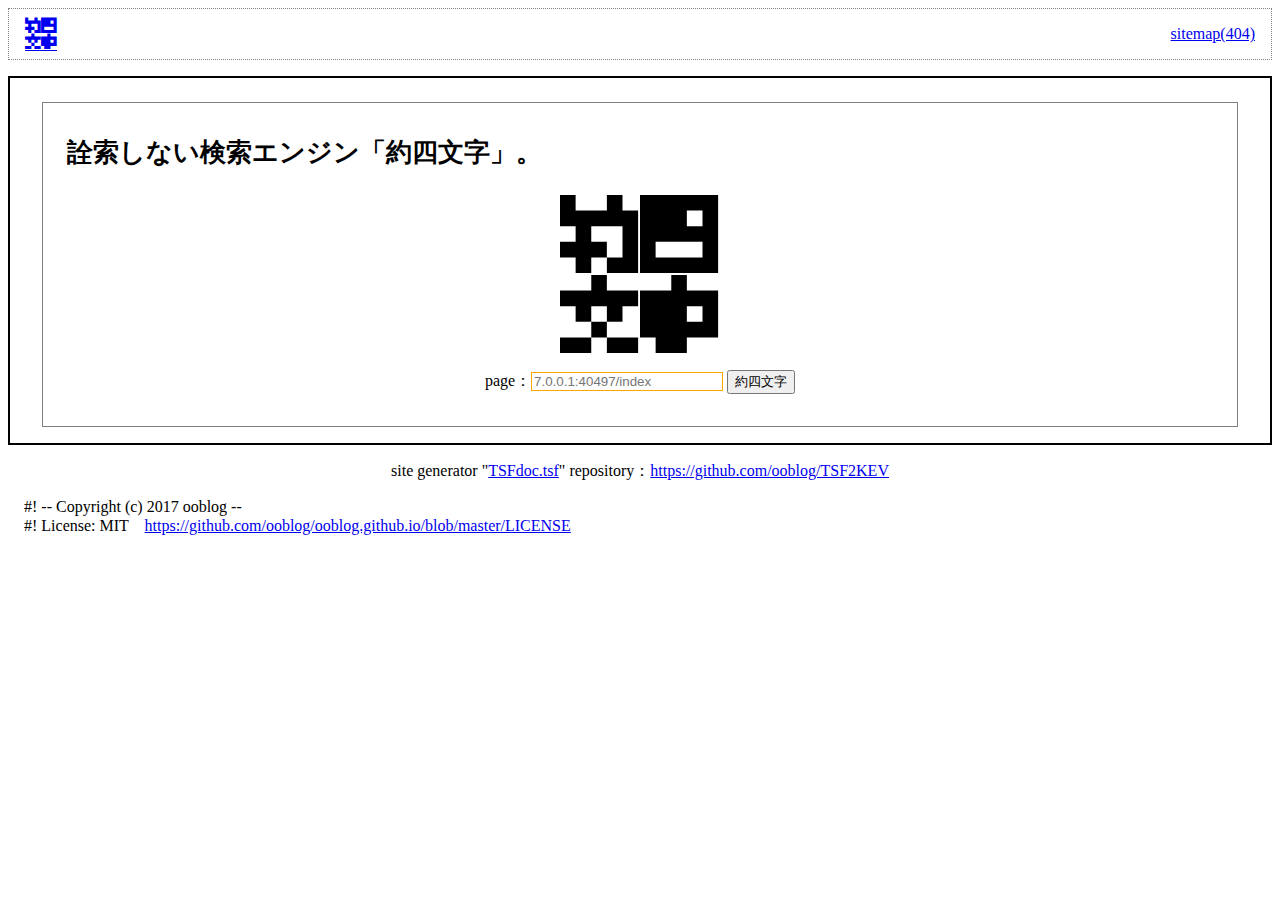
<file: index.html>
<html lang="ja"><head>
 <meta charset="UTF-8">
 <title>「約四文字」(http://ooblog.github.io/)</title>
 <link rel="stylesheet" type="text/css" href="yakuyon.css">
 <link rel="icon" type="image/png" href="favicon.png">
 <link rel="search" type="application/opensearchdescription+xml" href="https://ooblog.github.io/opensearch.xml" title="「約四文字」">
 <script src="yakuyon.js"></script>
</head><body>
 <header><nav>
  <div class="yonmoji_root"><a href="https://ooblog.github.io/" rel="publisher" title="「約四文字」(http://ooblog.github.io/)">約四<br></a><a href="https://ooblog.github.io/" rel="publisher" title="「約四文字」(http://ooblog.github.io/)">文字</a></div>
  <span class="yonmoji_sitemap"><a href="404.html" title="https://ooblog.github.io/404.html">sitemap(404)</a></span>
  <br class="yonmoji_both">
 </nav></header> <article><div>
  <H1 class="yakuyon">詮索しない検索エンジン「約四文字」。</H1>
  <div class="yonmoji">
   <p class="yonmoji_logo">約四<br>文字</p>
   <form id="entry" action="" method="get" onsubmit="newword(); return false;">
    <p><label>page：<input id="page" type="search" name="page" value="" class="yonmoji_entry"></label> <input type="submit" value="約四文字"></p>
   </form>
  </div>
  <noscript>
   <p>ブラウザのスクリプト設定を有効にすると「約四文字」は作動します。</p>
  </noscript>
 </div></article>

<footer>
 <p>site generator "<a href="https://github.com/ooblog/TSF2KEV/blob/master/sample/TSFdoc.tsf" title="TSF2KEV/TSFdoc.tsf at master · ooblog/TSF2KEV">TSFdoc.tsf</a>" repository：<a href="https://github.com/ooblog/TSF2KEV" title="ooblog/TSF2KEV: プログラミング言語「TSF_Tab-Separated-Forth」開発中。">https://github.com/ooblog/TSF2KEV</a></p>
 <p class="ooblog">
  #! -- Copyright (c) 2017 ooblog --<br>
  #! License: MIT　<a href="https://github.com/ooblog/ooblog.github.io/blob/master/LICENSE" title="ooblog.github.io/LICENSE at master · ooblog/ooblog.github.io">https://github.com/ooblog/ooblog.github.io/blob/master/LICENSE</a><br>
 </p>
</footer>
</body></html>
</file>
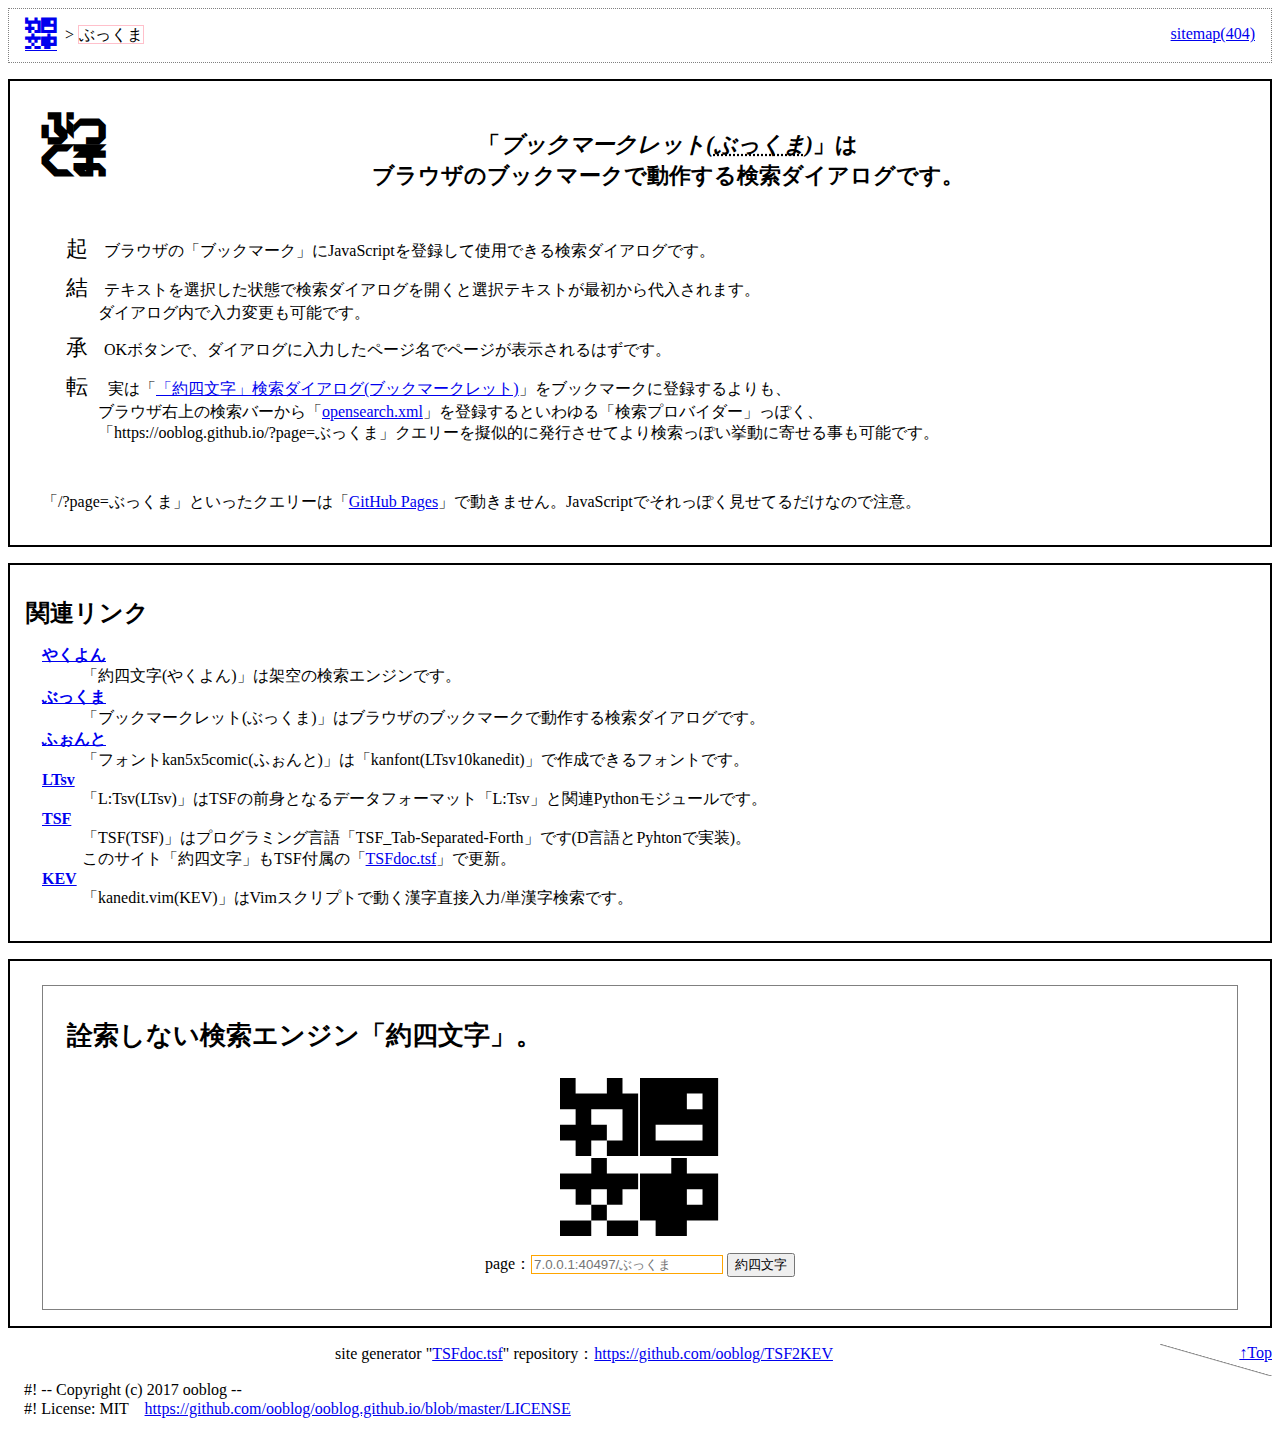
<file: ぶっくま.html>
<html lang="ja"><head>
 <meta charset="UTF-8">
 <title>ぶっくま 「約四文字」(http://ooblog.github.io/)</title>
 <link rel="stylesheet" type="text/css" href="yakuyon.css">
 <link rel="icon" type="image/png" href="favicon.png">
 <link rel="search" type="application/opensearchdescription+xml" href="https://ooblog.github.io/opensearch.xml" title="「約四文字」">
 <script src="yakuyon.js"></script>
</head><body>
 <header><nav>
  <div class="yonmoji_root"><a href="https://ooblog.github.io/" rel="publisher" title="「約四文字」(http://ooblog.github.io/)">約四<br></a><a href="https://ooblog.github.io/" rel="publisher" title="「約四文字」(http://ooblog.github.io/)">文字</a></div>
  <span> &#62; <mark>ぶっくま</mark></span> <span class="yonmoji_sitemap"><a href="404.html" title="https://ooblog.github.io/404.html">sitemap(404)</a></span>
  <br class="yonmoji_both">
 </nav></header> <section>
  <div class="yonmoji">
   <H2 class="yonmoji_word">ぶっ<br>くま</H2>
   <H3>「<dfn>ブックマークレット(<abbr title="ブックマークレット">ぶっくま</abbr>)</dfn>」は<br>ブラウザのブックマークで動作する検索ダイアログです。</H3>
   <br class="yonmoji_both">
  </div>
  <ol class="yonmoji_kiketsushouten">
   <li>ブラウザの「ブックマーク」にJavaScriptを登録して使用できる検索ダイアログです。</li>
   <li>テキストを選択した状態で検索ダイアログを開くと選択テキストが最初から代入されます。<br>ダイアログ内で入力変更も可能です。</li>
   <li>OKボタンで、ダイアログに入力したページ名でページが表示されるはずです。</li>
   <li>
    実は「<a href="javascript:(function(){%20var%20d=document;var%20s=d.selection?d.selection.createRange().text:d.getSelection();%20var%20t=prompt('page%EF%BC%9A['+s+']%E7%B4%84%E5%9B%9B%E6%96%87%E5%AD%97',s);%20if(t.length>0){var%20regExp=new%20RegExp('[/|\\|:|*|?|<|>|\|]','g');t=t.replace(regExp,'');window.open('<?sitename?>'+t+'.html');}%20})();" title="「約四文字」検索ダイアログ(ブックマークレット)">「約四文字」検索ダイアログ(ブックマークレット)</a>」をブックマークに登録するよりも、<br>
    ブラウザ右上の検索バーから「<a href="https://ooblog.github.io/opensearch.xml" title="<?sitename?>opensearch.xml">opensearch.xml</a>」を登録するといわゆる「検索プロバイダー」っぽく、<br>
    「https://ooblog.github.io/?page=ぶっくま」クエリーを擬似的に発行させてより検索っぽい挙動に寄せる事も可能です。<br>
   </li>
   </ol>
  <p>
   「/?page=ぶっくま」といったクエリーは「<a href="https://pages.github.com/" title="GitHub Pages - Websites for you and your projects.">GitHub Pages</a>」で動きません。JavaScriptでそれっぽく見せてるだけなので注意。<br>
  </p>
 </section> <aside><nav>
  <H2>関連リンク</H2>
  <dl>
   <dt><a href="やくよん.html" title="やくよん.html">やくよん</a></dt>
   <dd>「約四文字(やくよん)」は架空の検索エンジンです。</dd>
   <dt><a href="ぶっくま.html" title="ぶっくま.html">ぶっくま</a></dt>
   <dd>「ブックマークレット(ぶっくま)」はブラウザのブックマークで動作する検索ダイアログです。</dd>
   <dt><a href="ふぉんと.html" title="ふぉんと.html">ふぉんと</a></dt>
   <dd>「フォントkan5x5comic(ふぉんと)」は「kanfont(LTsv10kanedit)」で作成できるフォントです。</dd>
   <dt><a href="LTsv.html" title="LTsv.html">LTsv</a></dt>
   <dd>「L:Tsv(LTsv)」はTSFの前身となるデータフォーマット「L:Tsv」と関連Pythonモジュールです。<br></dd>
   <dt><a href="TSF.html" title="TSF.html" title="TSF.html">TSF</a></dt>
   <dd>「TSF(TSF)」はプログラミング言語「TSF_Tab-Separated-Forth」です(D言語とPyhtonで実装)。<br>このサイト「約四文字」もTSF付属の「<a href="https://github.com/ooblog/TSF2KEV/blob/master/sample/TSFdoc.tsf" title="TSF2KEV/TSFdoc.tsf at master · ooblog/TSF2KEV">TSFdoc.tsf</a>」で更新。<br></dd>
   <dt><a href="KEV.html" title="KEV.html" title="KEV.html">KEV</a></dt>
   <dd>「kanedit.vim(KEV)」はVimスクリプトで動く漢字直接入力/単漢字検索です。<br></dd>
  </dl>
 </nav></aside> <article><div>
  <H1 class="yakuyon">詮索しない検索エンジン「約四文字」。</H1>
  <div class="yonmoji">
   <p class="yonmoji_logo">約四<br>文字</p>
   <form id="entry" action="" method="get" onsubmit="newword(); return false;">
    <p><label>page：<input id="page" type="search" name="page" value="" class="yonmoji_entry"></label> <input type="submit" value="約四文字"></p>
   </form>
  </div>
  <noscript>
   <p>ブラウザのスクリプト設定を有効にすると「約四文字」は作動します。</p>
  </noscript>
 </div></article>
<div class="gotop"><a href="#top">↑Top</a></div>
<footer>
 <p>site generator "<a href="https://github.com/ooblog/TSF2KEV/blob/master/sample/TSFdoc.tsf" title="TSF2KEV/TSFdoc.tsf at master · ooblog/TSF2KEV">TSFdoc.tsf</a>" repository：<a href="https://github.com/ooblog/TSF2KEV" title="ooblog/TSF2KEV: プログラミング言語「TSF_Tab-Separated-Forth」開発中。">https://github.com/ooblog/TSF2KEV</a></p>
 <p class="ooblog">
  #! -- Copyright (c) 2017 ooblog --<br>
  #! License: MIT　<a href="https://github.com/ooblog/ooblog.github.io/blob/master/LICENSE" title="ooblog.github.io/LICENSE at master · ooblog/ooblog.github.io">https://github.com/ooblog/ooblog.github.io/blob/master/LICENSE</a><br>
 </p>
</footer>
</body></html>
</file>
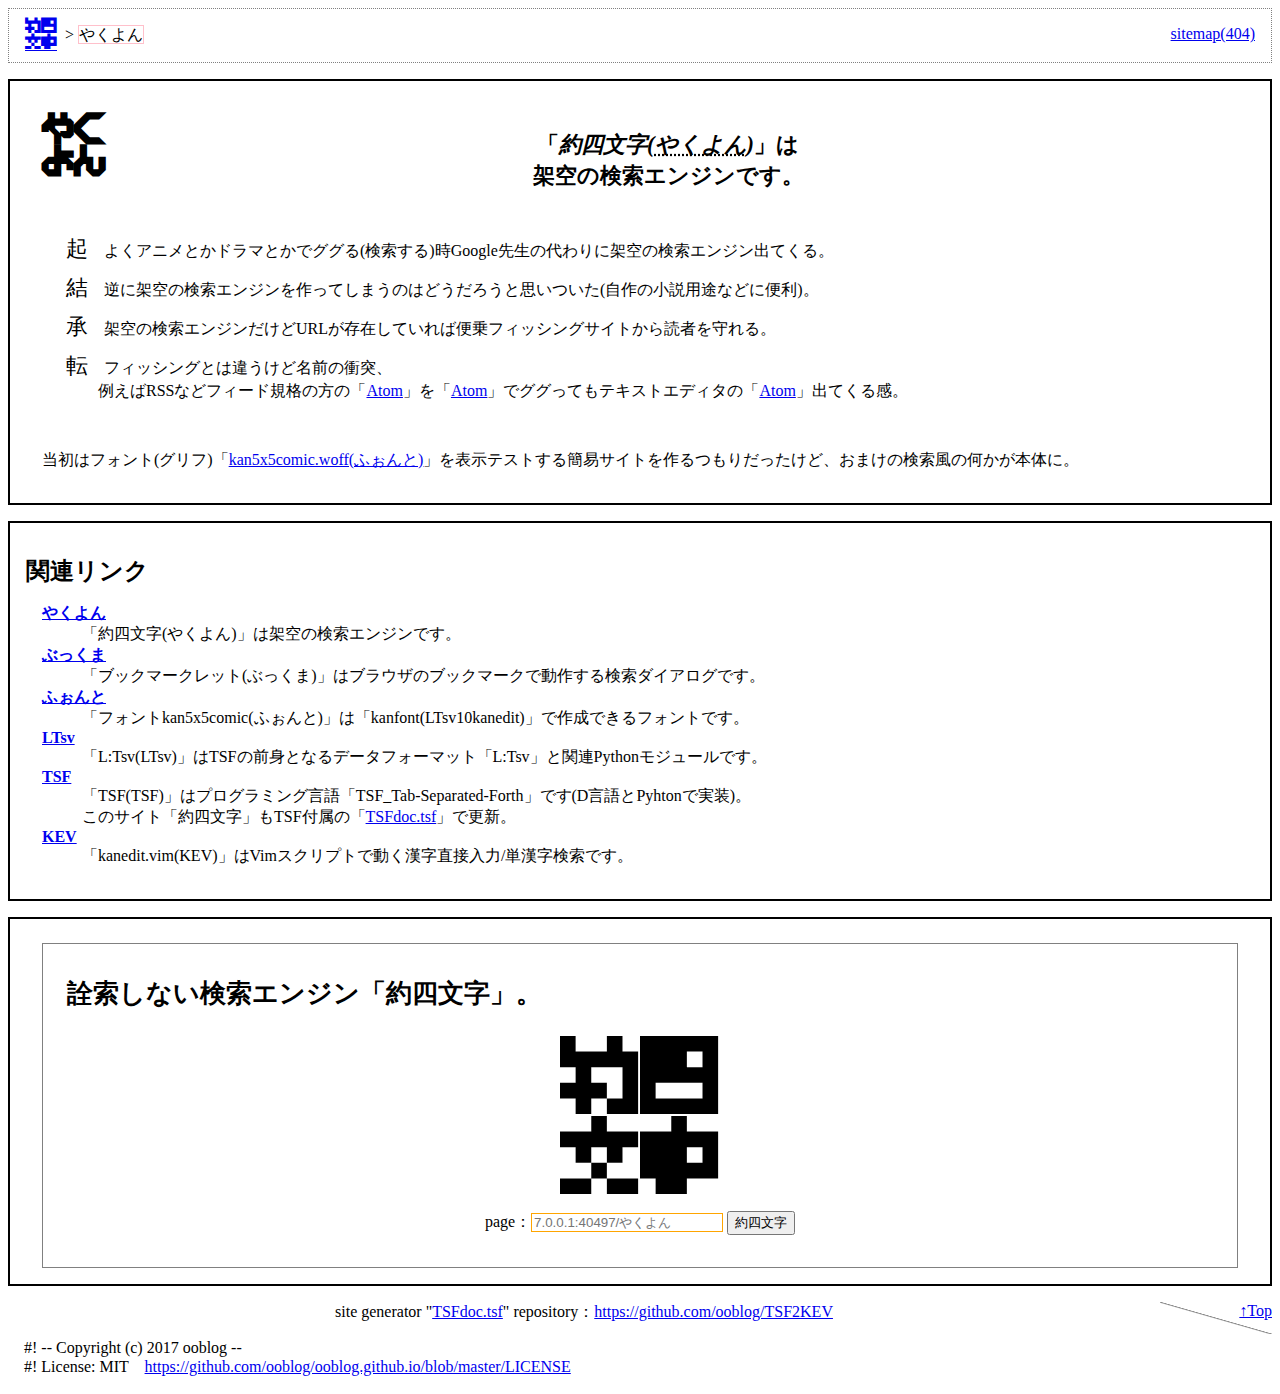
<file: やくよん.html>
<html lang="ja"><head>
 <meta charset="UTF-8">
 <title>やくよん 「約四文字」(http://ooblog.github.io/)</title>
 <link rel="stylesheet" type="text/css" href="yakuyon.css">
 <link rel="icon" type="image/png" href="favicon.png">
 <link rel="search" type="application/opensearchdescription+xml" href="https://ooblog.github.io/opensearch.xml" title="「約四文字」">
 <script src="yakuyon.js"></script>
</head><body>
 <header><nav>
  <div class="yonmoji_root"><a href="https://ooblog.github.io/" rel="publisher" title="「約四文字」(http://ooblog.github.io/)">約四<br></a><a href="https://ooblog.github.io/" rel="publisher" title="「約四文字」(http://ooblog.github.io/)">文字</a></div>
  <span> &#62; <mark>やくよん</mark></span> <span class="yonmoji_sitemap"><a href="404.html" title="https://ooblog.github.io/404.html">sitemap(404)</a></span>
  <br class="yonmoji_both">
 </nav></header> <section>
  <div class="yonmoji">
   <H2 class="yonmoji_word">やく<br>よん</H2>
   <H3>「<dfn>約四文字(<abbr title="約四文字">やくよん</abbr>)</dfn>」は<br>架空の検索エンジンです。</H3>
   <br class="yonmoji_both">
  </div>
  <ol class="yonmoji_kiketsushouten">
   <li>よくアニメとかドラマとかでググる(検索する)時Google先生の代わりに架空の検索エンジン出てくる。</li>
   <li>逆に架空の検索エンジンを作ってしまうのはどうだろうと思いついた(自作の小説用途などに便利)。</li>
   <li>架空の検索エンジンだけどURLが存在していれば便乗フィッシングサイトから読者を守れる。</li>
   <li>フィッシングとは違うけど名前の衝突、<br>
    例えばRSSなどフィード規格の方の「<a href="https://www.intertwingly.net/wiki/pie/Rss20AndAtom10Compared" title="Rss20AndAtom10Compared - Atom Wiki">Atom</a>」を「<a href="https://www.google.com/search?q=Atom" title="Atom - Google 検索">Atom</a>」でググってもテキストエディタの「<a href="https://atom.io/" title="Atom A hackable text editor">Atom</a>」出てくる感。<br>
   </li>
  </ol>
  <p>
   当初はフォント(グリフ)「<a href="ふぉんと.html" title="kan5x5comic(ふぉんと)">kan5x5comic.woff(ふぉんと)</a>」を表示テストする簡易サイトを作るつもりだったけど、おまけの検索風の何かが本体に。<br>
  </p>
 </section> <aside><nav>
  <H2>関連リンク</H2>
  <dl>
   <dt><a href="やくよん.html" title="やくよん.html">やくよん</a></dt>
   <dd>「約四文字(やくよん)」は架空の検索エンジンです。</dd>
   <dt><a href="ぶっくま.html" title="ぶっくま.html">ぶっくま</a></dt>
   <dd>「ブックマークレット(ぶっくま)」はブラウザのブックマークで動作する検索ダイアログです。</dd>
   <dt><a href="ふぉんと.html" title="ふぉんと.html">ふぉんと</a></dt>
   <dd>「フォントkan5x5comic(ふぉんと)」は「kanfont(LTsv10kanedit)」で作成できるフォントです。</dd>
   <dt><a href="LTsv.html" title="LTsv.html">LTsv</a></dt>
   <dd>「L:Tsv(LTsv)」はTSFの前身となるデータフォーマット「L:Tsv」と関連Pythonモジュールです。<br></dd>
   <dt><a href="TSF.html" title="TSF.html" title="TSF.html">TSF</a></dt>
   <dd>「TSF(TSF)」はプログラミング言語「TSF_Tab-Separated-Forth」です(D言語とPyhtonで実装)。<br>このサイト「約四文字」もTSF付属の「<a href="https://github.com/ooblog/TSF2KEV/blob/master/sample/TSFdoc.tsf" title="TSF2KEV/TSFdoc.tsf at master · ooblog/TSF2KEV">TSFdoc.tsf</a>」で更新。<br></dd>
   <dt><a href="KEV.html" title="KEV.html" title="KEV.html">KEV</a></dt>
   <dd>「kanedit.vim(KEV)」はVimスクリプトで動く漢字直接入力/単漢字検索です。<br></dd>
  </dl>
 </nav></aside> <article><div>
  <H1 class="yakuyon">詮索しない検索エンジン「約四文字」。</H1>
  <div class="yonmoji">
   <p class="yonmoji_logo">約四<br>文字</p>
   <form id="entry" action="" method="get" onsubmit="newword(); return false;">
    <p><label>page：<input id="page" type="search" name="page" value="" class="yonmoji_entry"></label> <input type="submit" value="約四文字"></p>
   </form>
  </div>
  <noscript>
   <p>ブラウザのスクリプト設定を有効にすると「約四文字」は作動します。</p>
  </noscript>
 </div></article>
<div class="gotop"><a href="#top">↑Top</a></div>
<footer>
 <p>site generator "<a href="https://github.com/ooblog/TSF2KEV/blob/master/sample/TSFdoc.tsf" title="TSF2KEV/TSFdoc.tsf at master · ooblog/TSF2KEV">TSFdoc.tsf</a>" repository：<a href="https://github.com/ooblog/TSF2KEV" title="ooblog/TSF2KEV: プログラミング言語「TSF_Tab-Separated-Forth」開発中。">https://github.com/ooblog/TSF2KEV</a></p>
 <p class="ooblog">
  #! -- Copyright (c) 2017 ooblog --<br>
  #! License: MIT　<a href="https://github.com/ooblog/ooblog.github.io/blob/master/LICENSE" title="ooblog.github.io/LICENSE at master · ooblog/ooblog.github.io">https://github.com/ooblog/ooblog.github.io/blob/master/LICENSE</a><br>
 </p>
</footer>
</body></html>
</file>
<file: yakuyon.css>
@charset "utf-8";
@font-face{
  font-family: "kan5x5comic";
  src: url("https://ooblog.github.io/kan5x5comic.woff") format('woff');
}
.kan5x5comic{
  font-family: "kan5x5comic";
}
@font-face{
  font-family: "kan5x5";
  src: url("https://ooblog.github.io/kan5x5.woff") format('woff');
}
.kan5x5{
  font-family: "kan5x5";
}
body{
  background-color: white;
}
mark{
  background-color: white;
  border: 1px pink solid;
}
mark.applogo{
  border: 0px;
}
 mark.applogo > img{
   margin: -1rem 0rem -1rem;
   vertical-align: middle;
   border: 1px pink solid;
 }
header{
  border: 1px gray dotted;
  padding: 1rem;
}
 .yonmoji_root{
   font-family: "kan5x5comic";  font-size: 1rem;
   line-height: 1rem;
   float: left;
   margin-top: -0.5rem;
   padding-right: 0.5rem;
 }
 .yonmoji_root > a:nth-child(odd){
   text-decoration: none;
 }
 .yonmoji_sitemap{
   float: right;
 }
 yonmoji_both{
   clear: both;
 }
section,aside,article{
  margin-top: 1rem;
  border: 2px black solid;
  padding: 1rem;
  padding-left: 2rem;
  padding-right: 2rem;
}
input.yonmoji_entry{
  border: solid 1px orange;
  width: 12rem;
}
input.yonmoji_entry:focus{
  border: solid 2px IndianRed;
}
 .yonmoji{
   width: 100%;  margin: 0 auto;
   text-align: center;
   padding-top: 1rem;
   padding-bottom: 0rem;
 }
 .yonmoji_logo{
   font-family: "kan5x5comic";  font-size: 5rem;
   line-height: 5rem;
   width: 10rem;
   height: 10rem;
   margin: 0 auto;
 }
 .yonmoji_word{
   font-family: "kan5x5comic";  font-size: 2rem;
   line-height: 2rem;
   float: left;
   margin: 0rem;
 }
 .sidepages{
  width: 20%; min-width: 200px;
  padding: 0rem;
  text-align: center;
  float: right;
 }
 .sidepages ul{
  margin-left: -2rem
 }
 .sidepages li{
  margin-left: 0rem;
  list-style-type: none;
  display: inline-block;
 }
 .modpages{
  padding: 0rem;
  text-align: center;
  border: 1px gray solid;
 }
 .modpages li{
  margin-left: 1rem;
  display: inline-block;
 }
 article > div{
  margin-top: 0.5rem;
  border: 1px gray solid;
  padding: 1rem;
 }
span.kan5x5comic{
 font-family: "kan5x5comic";
}
img.TSFcard{
 float: right;
}
p.capcenter{
  text-align: center;
}
pre{
  margin-top:1rem;
  border: 1px gray solid;
  overflow: auto;
}
footer{
  margin-top:1rem;
  float: both;
  border: 0px;
  text-align: center;
}
 .gotop{
  margin-top:1rem;
  padding: 0rem;
  width: 7rem;
  height: 2rem;
  float: right;
  border: 0px;
  text-align: right;
  background-image: linear-gradient(to top right, transparent 48%, gray 50%, transparent 51%);
 }
p.ooblog{
  margin-top:-1rem;
  text-align: left;
  padding: 1rem 1rem 0em;
}
dt{
  font-weight: bold;
  word-wrap: break-word; word-break: break-all;
}
 dl.faqlink > dt{
  margin-left: 3rem;
 }
 dl.inputstroke > dt{
  width: 15rem;
  float: left;
 }
dd{
  word-wrap: break-word; word-break: break-all;
}
 dl.faq > dd{
  margin-left: 0px;
 }
 dl.faqlink > dd{
  margin-left: 3rem;
 }
 dl.inputstroke > dd{
  margin-left: 15rem;
 }
h1{ font-size: 1.6rem; margin: 1rem 0.5rem 0.5rem;  margin-left: -1rem; }
h1.yakuyon{ font-size: 1.6rem; margin: 1rem 0.5rem 0.5rem;  margin-left: 0.5rem; }
h2{ font-size: 1.5rem; margin: 1rem 0.5rem 0.5rem;  margin-left: -1rem; }
h3{ font-size: 1.4rem; margin: 1rem 0.5rem 0.5rem;  margin-left: -1rem; }
h4{ font-size: 1.3rem; margin: 1rem 0.5rem 0.5rem;  margin-left: -1rem; }
h5{ font-size: 1.2rem; margin: 1rem 0.5rem 0.5rem;  margin-left: -1rem; }
h6{ font-size: 1.1rem; margin: 1rem 0.5rem 0.5rem;  margin-left: -1rem; }

/*
#! -- Copyright (c) 2017 ooblog --
#! License: MIT　https://github.com/ooblog/ooblog.github.io/blob/master/LICENSE
*/
</file>
